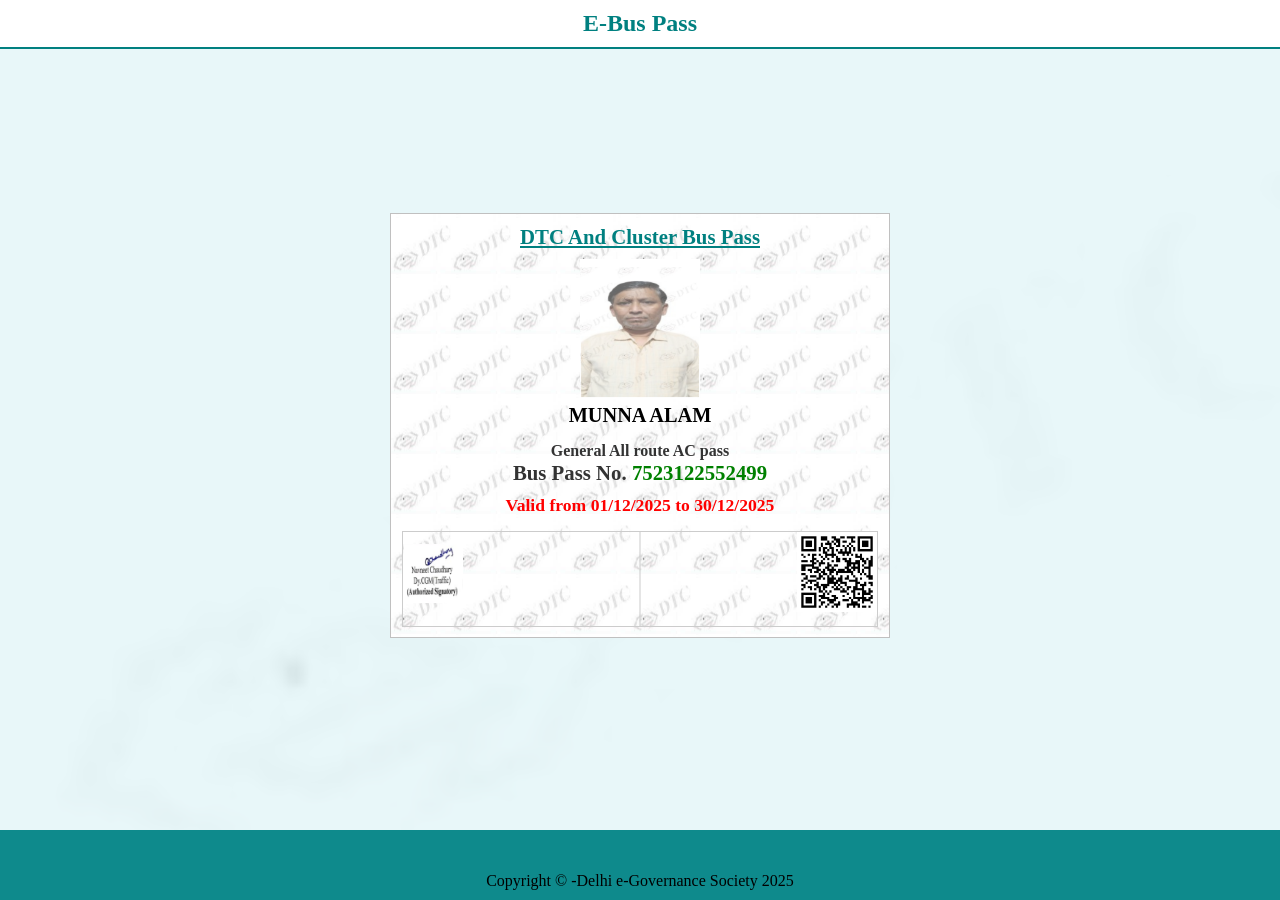
<file: shahzaman.html>
<!DOCTYPE html>
<html lang="en">

<head>
    <meta charset="UTF-8">
    <meta name="viewport" content="width=device-width, initial-scale=1.0">
    <title>dtcpass.delhi.gov.in</title>
    <link rel="stylesheet" href="shahzaman.css">

</head>

<body>
    <div class="background-pattern"></div>
    <div class="header">E-Bus Pass</div>
    <div class="bus-pass-container">
        <div class="pass-content">
            <h1>DTC And Cluster Bus Pass</h1>
            <img src="shahzaman.png" alt="User Photo" class="user-photo">
            <div class="user-name">MUNNA ALAM</div>
            <div class="user-type">General  All route AC pass</div>
            <div class="bus-pass-no">Bus Pass No. <span class="blinking">7523122552499</span></div>
            <div class="validity">Valid from 01/12/2025 to 30/12/2025</div>
            <div class="signature-qr-container">
                <div class="signature">
                    <img src="sign.png" alt="Signature">
                    <div class="sign-text"></div>
                </div>
                <div class="qr-code">
                    <img src="qr-code.png" alt="QR Code">
                </div>
            </div>
        </div>
    </div>
    <div class="footer-box">
        <div class="footer">Copyright © -Delhi e-Governance Society 2025</div>
    </div>
</body>

</html>
</file>
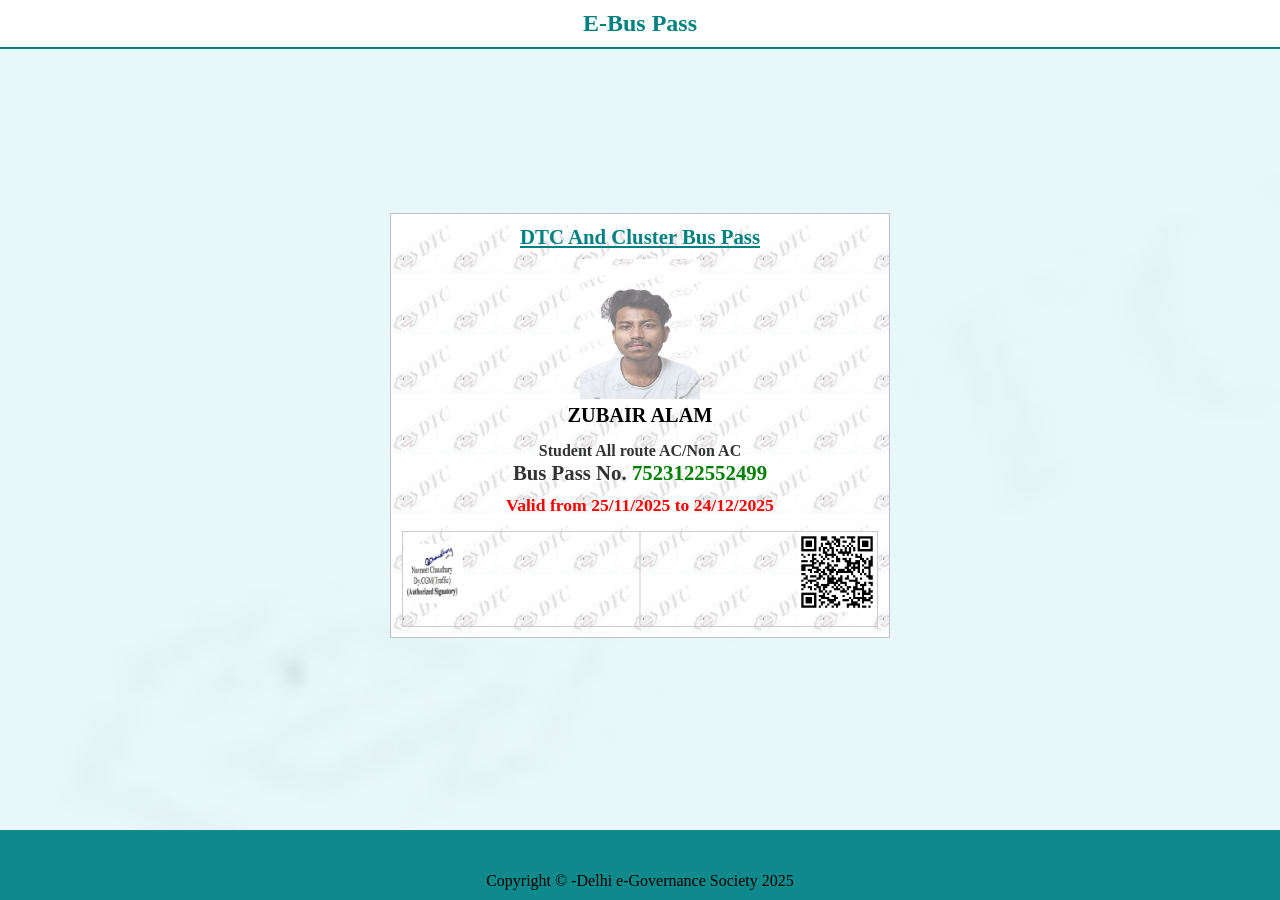
<file: zubair.html>
<!DOCTYPE html>
<html lang="en">

<head>
    <meta charset="UTF-8">
    <meta name="viewport" content="width=device-width, initial-scale=1.0">
    <title>dtcpass.delhi.gov.in</title>
    <link rel="stylesheet" href="zubair.css">

</head>

<body>
    <div class="background-pattern"></div>
    <div class="header">E-Bus Pass</div>
    <div class="bus-pass-container">
        <div class="pass-content">
            <h1>DTC And Cluster Bus Pass</h1>
            <img src="profile.png" alt="User Photo" class="user-photo">
            <div class="user-name">ZUBAIR ALAM</div>
            <div class="user-type">Student All route AC/Non AC</div>
            <div class="bus-pass-no">Bus Pass No. <span class="blinking">7523122552499</span></div>
            <div class="validity">Valid from 25/11/2025 to 24/12/2025</div>
            <div class="signature-qr-container">
                <div class="signature">
                    <img src="sign.png" alt="Signature">
                    <div class="sign-text"></div>
                </div>
                <div class="qr-code">
                    <img src="qr-code.png" alt="QR Code">
                </div>
            </div>
        </div>
    </div>
    <div class="footer-box">
        <div class="footer">Copyright © -Delhi e-Governance Society 2025</div>
    </div>
</body>

</html>
</file>
<file: shahzaman.css>
* {
    margin: 0;
    padding: 0;
    box-sizing: border-box;

}

body {
    font-family: 'Times New Roman', Arial, sans-serif, Times, serif;
    display: flex;
    justify-content: center;
    align-items: center;
    min-height: 100vh;
    background-color: #e6f7f9;
    overflow: hidden;
    position: relative;
    flex-direction: column;
}

.background-pattern {
    position: absolute;
    top: 0;
    left: 0;
    width: 100%;
    height: 100%;
    background-image: url('bg.png');
    background-size: cover;
    background-repeat: no-repeat;
    opacity: 0.1;
    z-index: -1;
}

.header {
    position: absolute;
    top: 0px;
    left: 50%;
    transform: translateX(-50%);
    font-size: 1.5em;
    font-weight: bold;
    color: #008080;
    margin-bottom: 1px;
    content: "E-Bus Pass";
    background-color: white;
    padding: 10px;
    width: 100%;
    text-align: center;
    border-bottom: 2px solid #008080;

}

.bus-pass-container {
    width: 90%;
    max-width: 400px;
    background-color: #ffffff;
    border: 1px solid #c0c0c0;
    text-align: center;
    padding: 10px;
    overflow: hidden;
    position: relative;
    background-image: url('bg.png');
    background-size: 60px 60px;
    background-repeat: repeat;
    background-position: top left;
    max-block-size: 425px;

}

.pass-content {
    padding: 1px;
}

.pass-content h1 {
    font-size: 1.3em;
    color: #008080;
    margin-bottom: 10px;
}

.user-photo {
    width: 170px;
    height: 170px;
    margin-bottom: 1px;
}

.user-name {
    font-size: 1.27em;
    font-weight: bold;
    color: #000000;
    margin-bottom: 15px;
}

.user-type {
    font-size: 1em;
    color: #333333;
    margin-bottom: 1px;
    font-weight: bold;
}

.bus-pass-no {
    font-size: 1.3em;
    color: #333333;
    margin-bottom: 10px;
    font-weight: bold;

}

.bus-pass-no span {
    color: #008000;
    font-weight: bold;

}

.validity {
    font-size: 1.1em;
    color: #ff0000;
    font-weight: bold;
    margin-bottom: 15px;


}

.signature {
    display: flex;
    align-items: center;
    justify-content: center;
    margin-bottom: 10px;
}

.signature img {
    width: 60px;
    height: auto;
}

.sign-text {
    font-size: 0.7em;
    margin-left: 5px;
    color: #333333;
}

.qr-code {
    margin-bottom: 10px;
}

.qr-code img {
    width: 60px;
    height: 60px;
}




.blinking {
    animation: blink 1s infinite;
}

@keyframes blink {

    0%,
    100% {
        opacity: 1;
    }

    50% {
        opacity: 0;
    }
}

@media (min-width: 600px) {
    .bus-pass-container {
        max-width: 500px;
    }

    .user-photo {
        width: 120px;
        height: 140px;
    }

    .qr-code img {
        width: 80px;
        height: 80px;
    }
}

.pass-content h1 {

    text-decoration: underline;
}

.footer {
    position: absolute;
    bottom: 0;
    left: 0;
    width: 100%;
    text-align: center;
    color: black;
    padding: 10px 0;
}


body {
    min-height: 100vh;
    display: flex;
    flex-direction: column;
}

.footer-box {
    background-color: rgb(14, 138, 140);
    /* Green background */
    padding: 10px;
    /* Padding for spacing */
    text-align: center;
    /* Center the text */
    color: white;
    /* White text color */
    position: fixed;
    /* Fix position at the bottom */
    bottom: 0;
    /* Align to the bottom */
    left: 0;
    /* Align to the left */
    width: 100%;
    /* Full width */
    height: 70px;

}

body {
    margin: 0;
    /* Remove default margin */
    padding-bottom: 50px;
    /* Space for the footer */
}

.signature-qr-container {
    display: flex;
    justify-content: space-between;
    align-items: center;
    width: 100%;
    border: 1px solid #ccc;
    position: relative;

}

.signature-qr-container::before {
    content: "";
    /* Create a pseudo-element */
    width: 1px;
    /* Width of the vertical line */
    background-color: #ccc;
    /* Color of the vertical line */
    height: 100%;
    /* Full height of the container */
    position: absolute;
    /* Position it absolutely */
    left: 50%;
    /* Center it horizontally */
    transform: translateX(-50%);
    /* Adjust for the width */
}
</file>
<file: zubair.css>
* {
    margin: 0;
    padding: 0;
    box-sizing: border-box;

}

body {
    font-family: 'Times New Roman', Arial, sans-serif, Times, serif;
    display: flex;
    justify-content: center;
    align-items: center;
    min-height: 100vh;
    background-color: #e6f7f9;
    overflow: hidden;
    position: relative;
    flex-direction: column;
}

.background-pattern {
    position: absolute;
    top: 0;
    left: 0;
    width: 100%;
    height: 100%;
    background-image: url('bg.png');
    background-size: cover;
    background-repeat: no-repeat;
    opacity: 0.1;
    z-index: -1;
}

.header {
    position: absolute;
    top: 0px;
    left: 50%;
    transform: translateX(-50%);
    font-size: 1.5em;
    font-weight: bold;
    color: #008080;
    margin-bottom: 1px;
    content: "E-Bus Pass";
    background-color: white;
    padding: 10px;
    width: 100%;
    text-align: center;
    border-bottom: 2px solid #008080;

}

.bus-pass-container {
    width: 90%;
    max-width: 400px;
    background-color: #ffffff;
    border: 1px solid #c0c0c0;
    text-align: center;
    padding: 10px;
    overflow: hidden;
    position: relative;
    background-image: url('bg.png');
    background-size: 60px 60px;
    background-repeat: repeat;
    background-position: top left;
    max-block-size: 425px;

}

.pass-content {
    padding: 1px;
}

.pass-content h1 {
    font-size: 1.3em;
    color: #008080;
    margin-bottom: 10px;
}

.user-photo {
    width: 170px;
    height: 170px;
    margin-bottom: 1px;
}

.user-name {
    font-size: 1.27em;
    font-weight: bold;
    color: #000000;
    margin-bottom: 15px;
}

.user-type {
    font-size: 1em;
    color: #333333;
    margin-bottom: 1px;
    font-weight: bold;
}

.bus-pass-no {
    font-size: 1.3em;
    color: #333333;
    margin-bottom: 10px;
    font-weight: bold;

}

.bus-pass-no span {
    color: #008000;
    font-weight: bold;

}

.validity {
    font-size: 1.1em;
    color: #ff0000;
    font-weight: bold;
    margin-bottom: 15px;


}

.signature {
    display: flex;
    align-items: center;
    justify-content: center;
    margin-bottom: 10px;
}

.signature img {
    width: 60px;
    height: auto;
}

.sign-text {
    font-size: 0.7em;
    margin-left: 5px;
    color: #333333;
}

.qr-code {
    margin-bottom: 10px;
}

.qr-code img {
    width: 60px;
    height: 60px;
}




.blinking {
    animation: blink 1s infinite;
}

@keyframes blink {

    0%,
    100% {
        opacity: 1;
    }

    50% {
        opacity: 0;
    }
}

@media (min-width: 600px) {
    .bus-pass-container {
        max-width: 500px;
    }

    .user-photo {
        width: 120px;
        height: 140px;
    }

    .qr-code img {
        width: 80px;
        height: 80px;
    }
}

.pass-content h1 {

    text-decoration: underline;
}

.footer {
    position: absolute;
    bottom: 0;
    left: 0;
    width: 100%;
    text-align: center;
    color: black;
    padding: 10px 0;
}


body {
    min-height: 100vh;
    display: flex;
    flex-direction: column;
}

.footer-box {
    background-color: rgb(14, 138, 140);
    /* Green background */
    padding: 10px;
    /* Padding for spacing */
    text-align: center;
    /* Center the text */
    color: white;
    /* White text color */
    position: fixed;
    /* Fix position at the bottom */
    bottom: 0;
    /* Align to the bottom */
    left: 0;
    /* Align to the left */
    width: 100%;
    /* Full width */
    height: 70px;

}

body {
    margin: 0;
    /* Remove default margin */
    padding-bottom: 50px;
    /* Space for the footer */
}

.signature-qr-container {
    display: flex;
    justify-content: space-between;
    align-items: center;
    width: 100%;
    border: 1px solid #ccc;
    position: relative;

}

.signature-qr-container::before {
    content: "";
    /* Create a pseudo-element */
    width: 1px;
    /* Width of the vertical line */
    background-color: #ccc;
    /* Color of the vertical line */
    height: 100%;
    /* Full height of the container */
    position: absolute;
    /* Position it absolutely */
    left: 50%;
    /* Center it horizontally */
    transform: translateX(-50%);
    /* Adjust for the width */
}
</file>
